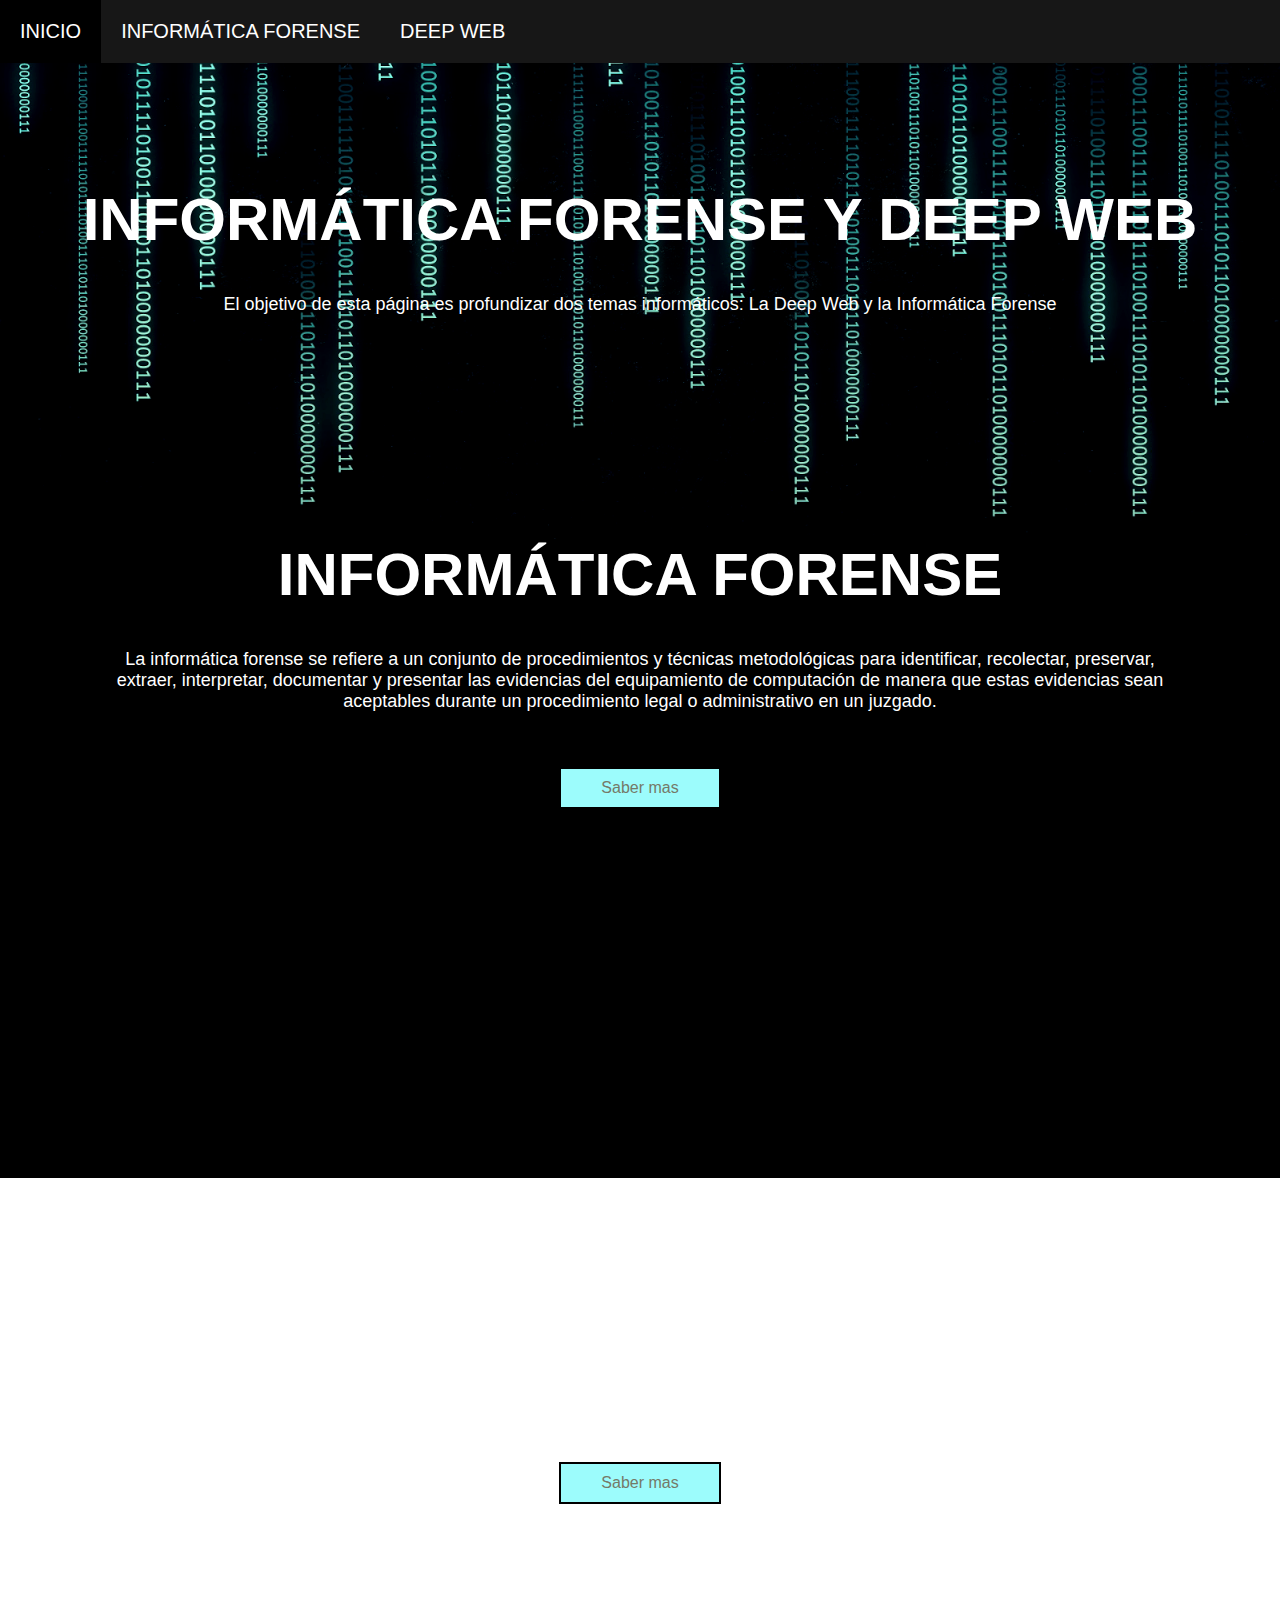
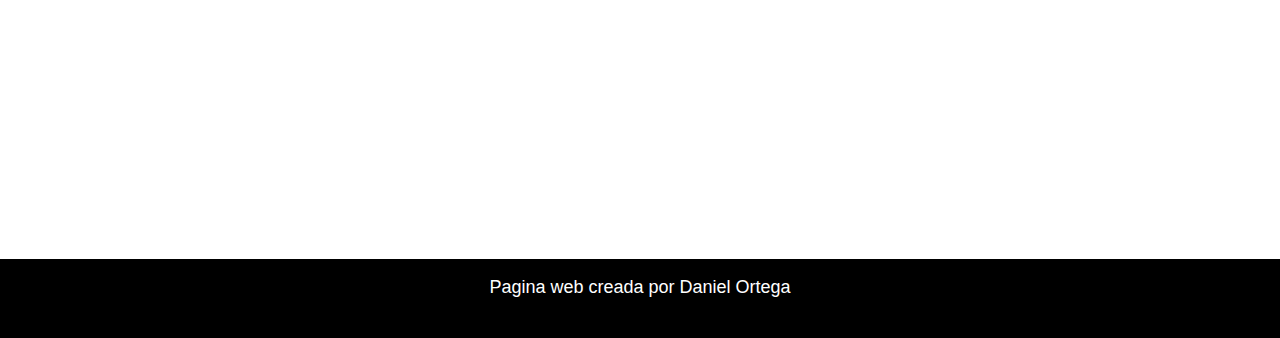
<file: index.html>
<!DOCTYPE html>
<html lang="en">
<head>
    <meta charset="UTF-8">
    <meta http-equiv="X-UA-Compatible" content="IE=edge">
    <meta name="viewport" content="width=device-width, initial-scale=1.0">
    <link rel="stylesheet" href="https://cdnjs.cloudflare.com/ajax/libs/font-awesome/5.15.1/css/all.min.css">
    <link rel="stylesheet" href="Estilos/style.css">
    <title>Deep Web e Informática forense</title>

</head>
<body>

    <div class="head">

        <nav class="navbar">
            <a href="index.html">Inicio</a>
            <a href="#inf">Informática Forense</a>
            <a href="#dep">Deep Web</a>
        </nav>

    </div>

    <header class="content header">
        <h2 class="title">Informática Forense y Deep Web</h2>
        
        <p>
            El objetivo de esta página es profundizar dos temas informáticos: La Deep Web y la Informática Forense
        </p>

        
        
       
    </header>



    </section>

    <section class="content Inf_For" id="inf">

        <h2 class="title">Informática Forense</h2>
        <p>La informática forense se refiere a un conjunto de procedimientos y técnicas metodológicas para identificar, recolectar, preservar, extraer, interpretar, documentar y presentar las evidencias del equipamiento de computación de manera que estas evidencias sean aceptables durante un procedimiento legal o administrativo en un juzgado.
        </p>

        <a href="Informatica forense/infrF.html" class="btn">Saber mas</a>
        <br>
        <iframe width="560" height="315" src="https://www.youtube.com/embed/QXj37NPP5PU" title="YouTube video player" frameborder="0" allow="accelerometer; autoplay; clipboard-write; encrypted-media; gyroscope; picture-in-picture; web-share" allowfullscreen></iframe>
        <br>
        <br>
    </section>

    <section class="content Deep_Web" id="dep">

        <article class="contain">
            <br>
            <br>
            <h2 class="title">Deep Web</h2>
            <p>Aquel contenido inaccesible porque, además de estar desindexado de los buscadores, está bloqueado con usuario y contraseña: cuentas bancarias, perfiles privados de redes sociales, correos electrónicos, bases de datos médicas, documentación legal… Intentar acceder a este contenido podría considerarse una actividad ilícita y/o ilegal, por lo que no siempre es posible responder a cómo entrar en la Deep Web.
            </p>

            <a href="Deep Web/deep.html" class="btn">Saber mas</a>
            <br>
            <br>

            <br>
            <iframe width="560" height="315" src="https://www.youtube.com/embed/7yLbpO8tXIQ" title="YouTube video player" frameborder="0" allow="accelerometer; autoplay; clipboard-write; encrypted-media; gyroscope; picture-in-picture; web-share" allowfullscreen></iframe>
           

        </article>

    </section>

    <section class="content foot">
        <footer>
            <br>
            <p>Pagina web creada por Daniel Ortega</p>
         </footer>
    
    </section>
    
  
    
</body>
</html>
</file>
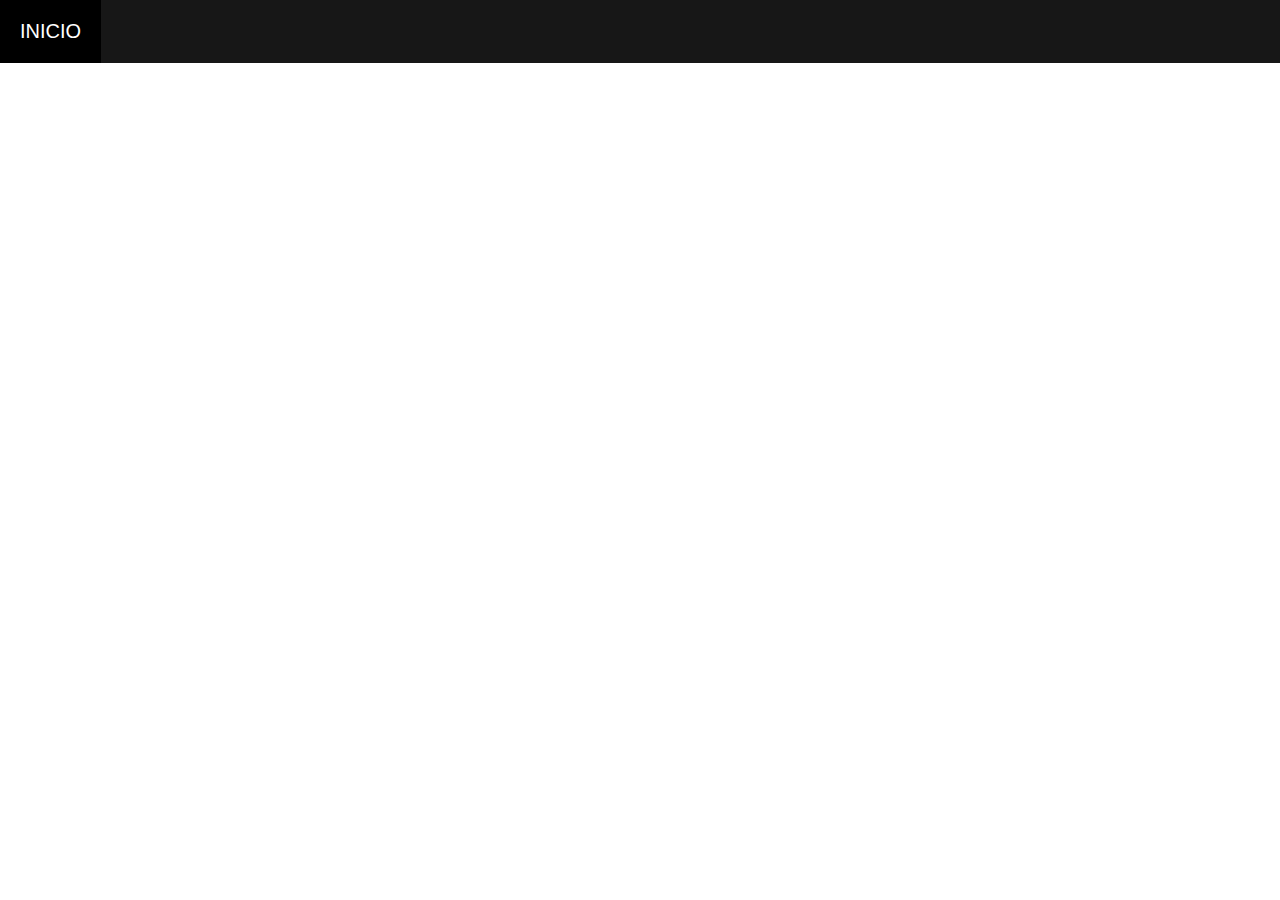
<file: Deep Web/deep.html>
<!DOCTYPE html>
<html lang="en">
<head>
    <meta charset="UTF-8">
    <meta http-equiv="X-UA-Compatible" content="IE=edge">
    <meta name="viewport" content="width=device-width, initial-scale=1.0">
    <link rel="stylesheet" href="https://cdnjs.cloudflare.com/ajax/libs/font-awesome/5.15.1/css/all.min.css">
    <link rel="stylesheet" href="../Estilos/style.css">
    <title>Deep Web e Informática forense</title>

</head>
<body>

    <div class="head">

        <nav class="navbar">
            <a href="../index.html">Inicio</a>
        </nav>

    </div>

    
    <object
    data="deep.pdf"
    style="width: 1000px; height: 1000px;">
    ERROR   

   
        


    
</body>
</html>
</file>
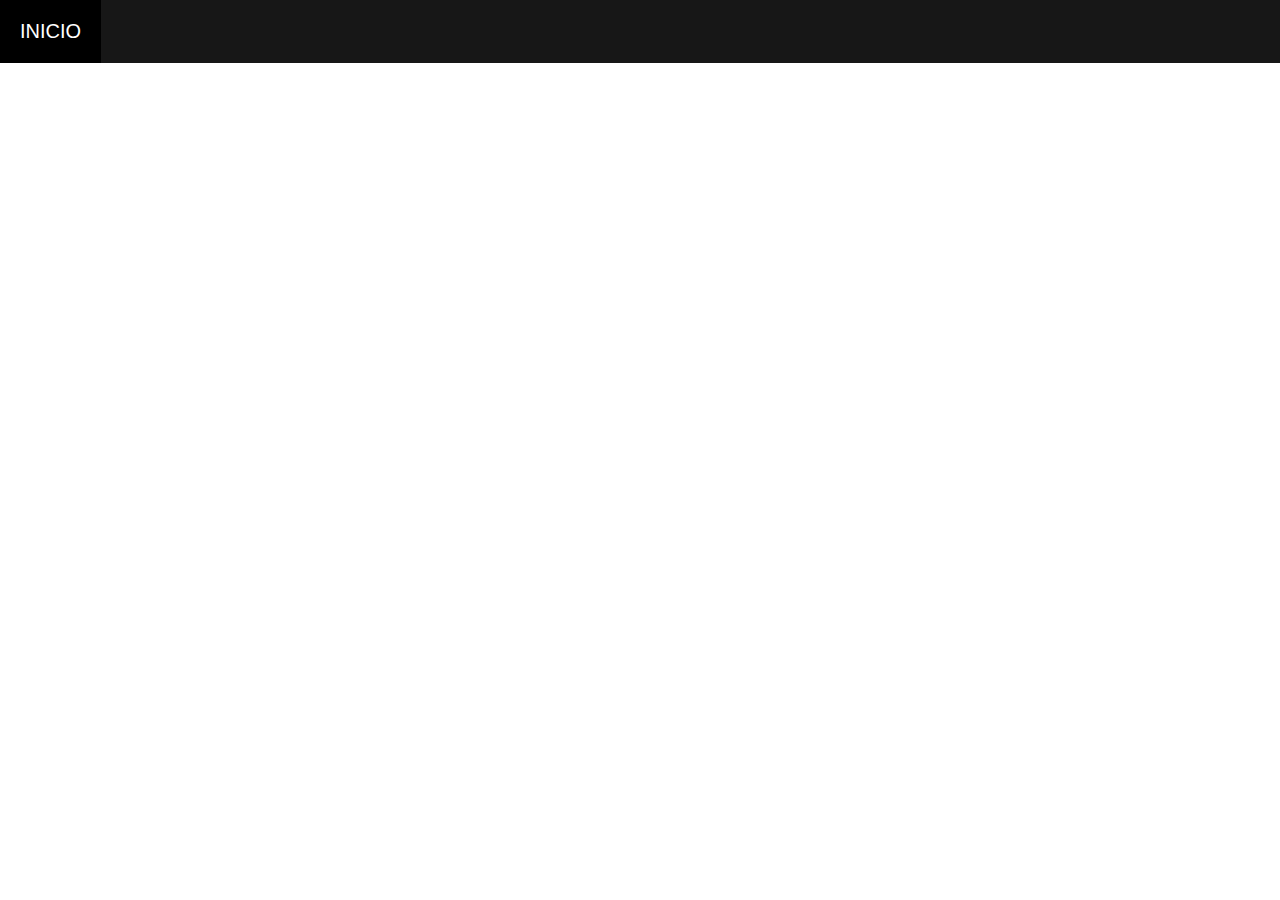
<file: Informatica forense/infrF.html>
<!DOCTYPE html>
<html lang="en">
<head>
    <meta charset="UTF-8">
    <meta http-equiv="X-UA-Compatible" content="IE=edge">
    <meta name="viewport" content="width=device-width, initial-scale=1.0">
    <link rel="stylesheet" href="https://cdnjs.cloudflare.com/ajax/libs/font-awesome/5.15.1/css/all.min.css">
    <link rel="stylesheet" href="../Estilos/style.css">
    <title>Deep Web e Informática forense</title>

</head>
<body>

    <div class="head">

        <nav class="navbar">
            <a href="../index.html">Inicio</a>
        </nav>

    </div>

    
    <object 
    data="informatica.pdf"
    style="width: 1000px; height: 1000px;">
    ERROR   

    </object> 
        
    

    
</body>
</html>
</file>
<file: Estilos/style.css>
*{
    margin: 0;
    padding: 0;
    border: 0;
    font-size: 100%;
    vertical-align: baseline;
}

body {
    text-align: center;
    font-family: sans-serif;
}



.head {
    
    display: flex;
    align-items: center;
    justify-content: space-between;
    height: 63px;
    background: #171717;
    position: fixed;
    width: 100%;
    z-index: 100;
}

.navbar {
    display: flex;
    margin-right: 10px;
}


.navbar a {
    display: block;
    padding: 20px 20px;
    color: #fff;
    text-decoration: none;
    text-transform: uppercase;
    font-size: 20px;
}

.navbar a:hover {
    background: #000000;
}

.header {
    display: flex;
    justify-content: center;
    align-items: center;

}

.header {
    height: 60vh !important;
    background: url(../img/Inin.jpg) no-repeat center;
    background-size: cover;
}

.title {
    margin-bottom: 40px;
    font-size: 60px;
    font-weight: 600;
    text-transform: uppercase;
    color: #fff;
}

p {
    margin-bottom: 40px;
    font-size: 18px;
    color: #fff;
    padding: 0 100px;
}

.btn {
    display: inline-block;
    margin-top: 15px;
    padding: 10px 40px;
    border: 2px solid #000000;
    color: #757968;
    text-decoration: none;
    background: #9cfcfc;
}

.btn:hover {
    background: none;
    
}



.content {
    height: auto;
    display: flex;
    flex-direction: column;
    justify-content: center;
    align-items: center;
}



.box-container {
    display: flex;
    justify-content: center;
    flex-wrap: wrap;
    text-align: center;

}

.box-container .box {
    height: 11rem;
    width: 17rem;
    background: #000000;
    text-align: center;
    border-radius: 1rem;
    box-shadow: 0 .3rem 5rem rgba(0, 0 , 0, .5);
    margin: 2rem;   
}

.box-container .box i {
    height: 3rem;
    width: 3rem;
    line-height: 3rem;
    text-align: center;
    border-radius: 50%;
    color: #fff;
    background: #ffffff;
    font-size: 2rem;
    margin: 1rem 0;

}

.box-container .box h3 {
    font-size: 20px;
    color: #ffffff;

}

.box-container .box p {
    padding: 0 15px;
    font-size: 16px;
}

.Inf_For {
    background: #000000;
}

.Deep_Web {
    background: url(../img/finin.jpeg) no-repeat center;
    background-attachment: fixed;
    background-size: cover;
    text-align: center;
}

.foot{
    background: #000000;
}


@media (max-width: 768px) {

    .title {
        margin-bottom: 0;
        font-size: 40px;
    }


    .navbar {
        display: none;
    }
   
    
}
</file>
